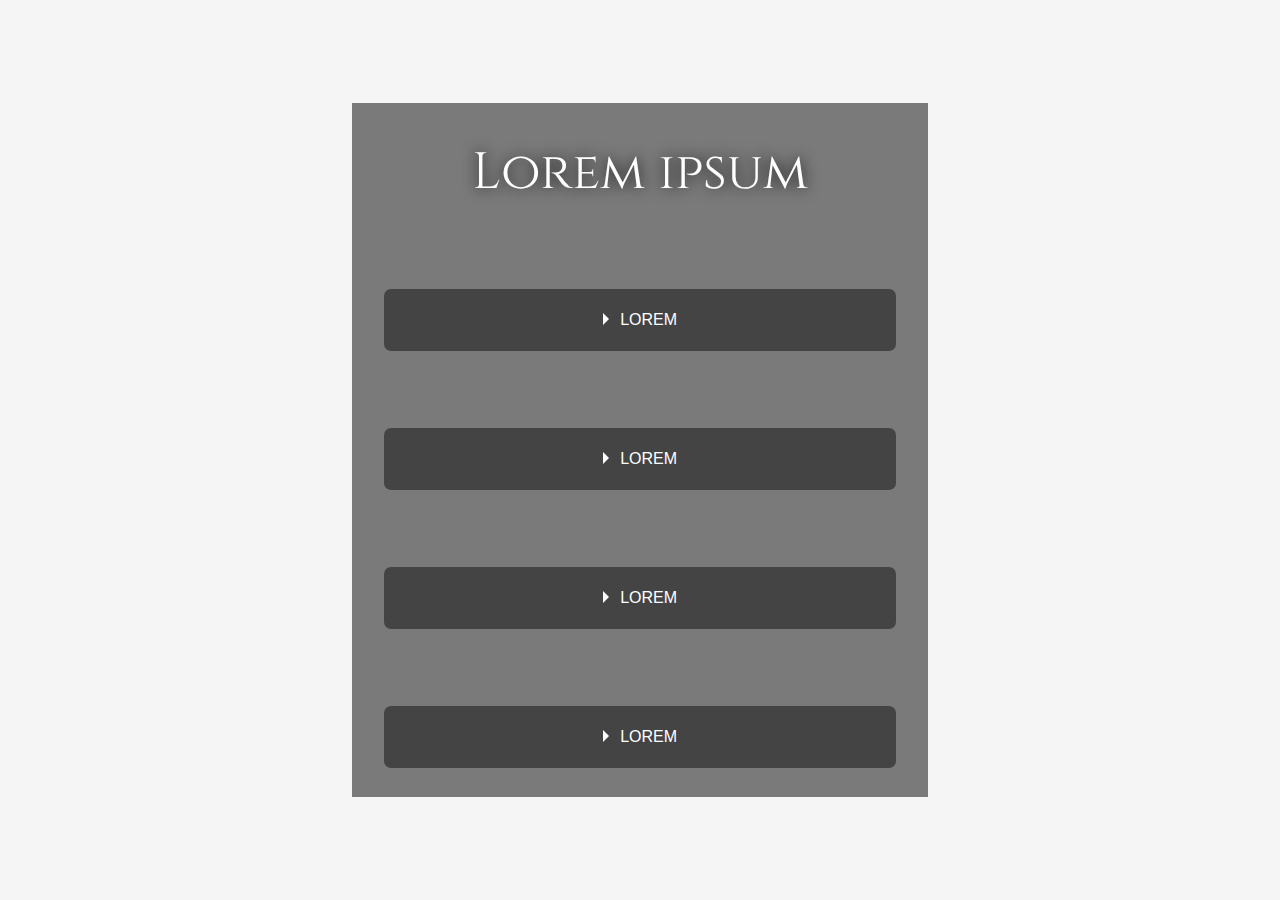
<file: Expermental/index.html>
<html>
  <head>
    <link rel="stylesheet" type="text/css" href="style.css" />
    <link
      href="https://fonts.googleapis.com/css?family=Cinzel&display=swap"
      rel="stylesheet"
    />
  </head>

 

    <div class="wrapper">
      <h1>Lorem ipsum</h1>

      <div class="wrap-collabsible">
        <input id="collapsible" class="toggle" type="checkbox" />
        <label for="collapsible" class="lbl-toggle">Lorem</label>
        <div class="collapsible-content">
          <div class="content-inner">
             <p>
                Lorem ipsum dolor sit amet, consectetur adipiscing elit, sed do eiusmod tempor incididunt ut labore et dolore magna aliqua. Ut enim ad minim veniam, quis nostrud 
                exercitation ullamco laboris nisi ut aliquip ex ea commodo consequat.
             </p>
              </a>
            </div>
          
        </div>
      </div>

        <div class="wrap-collabsible">
            <input id="collapsible" class="toggle" type="checkbox" />
            <label for="collapsible" class="lbl-toggle">Lorem</label>
            <div class="collapsible-content">
              <div class="content-inner">
                 <p>
                    Lorem ipsum dolor sit amet, consectetur adipiscing elit, sed do eiusmod tempor incididunt ut labore et dolore magna aliqua. Ut enim ad minim veniam, quis nostrud 
                    exercitation ullamco laboris nisi ut aliquip ex ea commodo consequat.
                 </p>
                  </a>
                </div>
            </div>
        </div>

        <div class="wrap-collabsible">
            <input id="collapsible" class="toggle" type="checkbox" />
            <label for="collapsible" class="lbl-toggle">Lorem</label>
            <div class="collapsible-content">
              <div class="content-inner">
                 <p>
                    Lorem ipsum dolor sit amet, consectetur adipiscing elit, sed do eiusmod tempor incididunt ut labore et dolore magna aliqua. Ut enim ad minim veniam, quis nostrud 
                    exercitation ullamco laboris nisi ut aliquip ex ea commodo consequat.
                 </p>
                  </a>
                </div>
            </div>
        </div>

        <div class="wrap-collabsible">
            <input id="collapsible" class="toggle" type="checkbox" />
            <label for="collapsible" class="lbl-toggle">Lorem</label>
            <div class="collapsible-content">
              <div class="content-inner">
                 <p>
                    Lorem ipsum dolor sit amet, consectetur adipiscing elit, sed do eiusmod tempor incididunt ut labore et dolore magna aliqua. Ut enim ad minim veniam, quis nostrud 
                    exercitation ullamco laboris nisi ut aliquip ex ea commodo consequat.
                 </p>
                  </a>
                </div>
            </div>
        </div>
          

          

    </div>

      
      
    
  
</html>
</file>
<file: Expermental/style.css>
body {
  background: rgb(245, 245, 245);
  color: #fff;
  font-family: "Oxygen", sans-serif;
}

.wrapper {
  background: rgba(0, 0, 0, 0.5);
  position: absolute;
  margin: auto;
  top: 0;
  right: 0;
  bottom: 0;
  left: 0;
  width: 40%;
  height: 70%;
  padding: 2em;
  line-height: 1.5;
  text-align: center;
  max-width: 580px;
  min-width: 380px;
  overflow: auto;
}
.wrap-collabsible {
  margin-bottom: 10%;
  margin-top: 15%;
}

h1 {
  font-size: 3.2rem;
  font-weight: normal;
  text-shadow: 0 0 0.3em #000;
  margin: 0 0 1em;
  font-family: "Cinzel", serif;
}

p {
  font-size: 11pt;
  text-shadow: 0 0 0.3em #000;
  margin: 1em 0;
}

a {
  color: #fff;
}

code {
  font-family: monospace;
}

input[type="checkbox"] {
  display: none;
}

.lbl-toggle {
  display: block;
  background: #13131385;
  font-size: 1rem;
  text-transform: uppercase;
  text-align: center;
  padding: 1.2em;
  color: #ffffff;
  background: #13131385;
  cursor: pointer;
  border-radius: 7px;
  -webkit-transition: all 0.25s ease-out;
  transition: all 0.25s ease-out;
}

.lbl-toggle:hover {
  color: #bda959f3;
}

.lbl-toggle::before {
  content: " ";
  display: inline-block;
  border-top: 6px solid transparent;
  border-bottom: 6px solid transparent;
  border-left: 6px solid currentColor;
  vertical-align: middle;
  margin-right: 0.7rem;
  -webkit-transform: translateY(-2px);
  transform: translateY(-2px);
  -webkit-transition: -webkit-transform 0.2s ease-out;
  transition: -webkit-transform 0.2s ease-out;
  transition: transform 0.2s ease-out;
  transition: transform 0.2s ease-out, -webkit-transform 0.2s ease-out;
}

.toggle:checked + .lbl-toggle::before {
  -webkit-transform: rotate(90deg) translateX(-3px);
  transform: rotate(90deg) translateX(-3px);
  color: #bda959f3;
}

.collapsible-content {
  max-height: 0px;
  overflow: hidden;
  -webkit-transition: max-height 0.2s ease-out;
  transition: max-height 0.2s ease-out;
}

.toggle:checked + .lbl-toggle + .collapsible-content {
  max-height: 100vh;
}

.toggle:checked + .lbl-toggle {
  border-bottom-right-radius: 0;
  border-bottom-left-radius: 0;
}

.collapsible-content .content-inner {
  background: rgba(98, 98, 98, 0.267);
  border-bottom-left-radius: 7px;
  border-bottom-right-radius: 7px;
}
</file>
